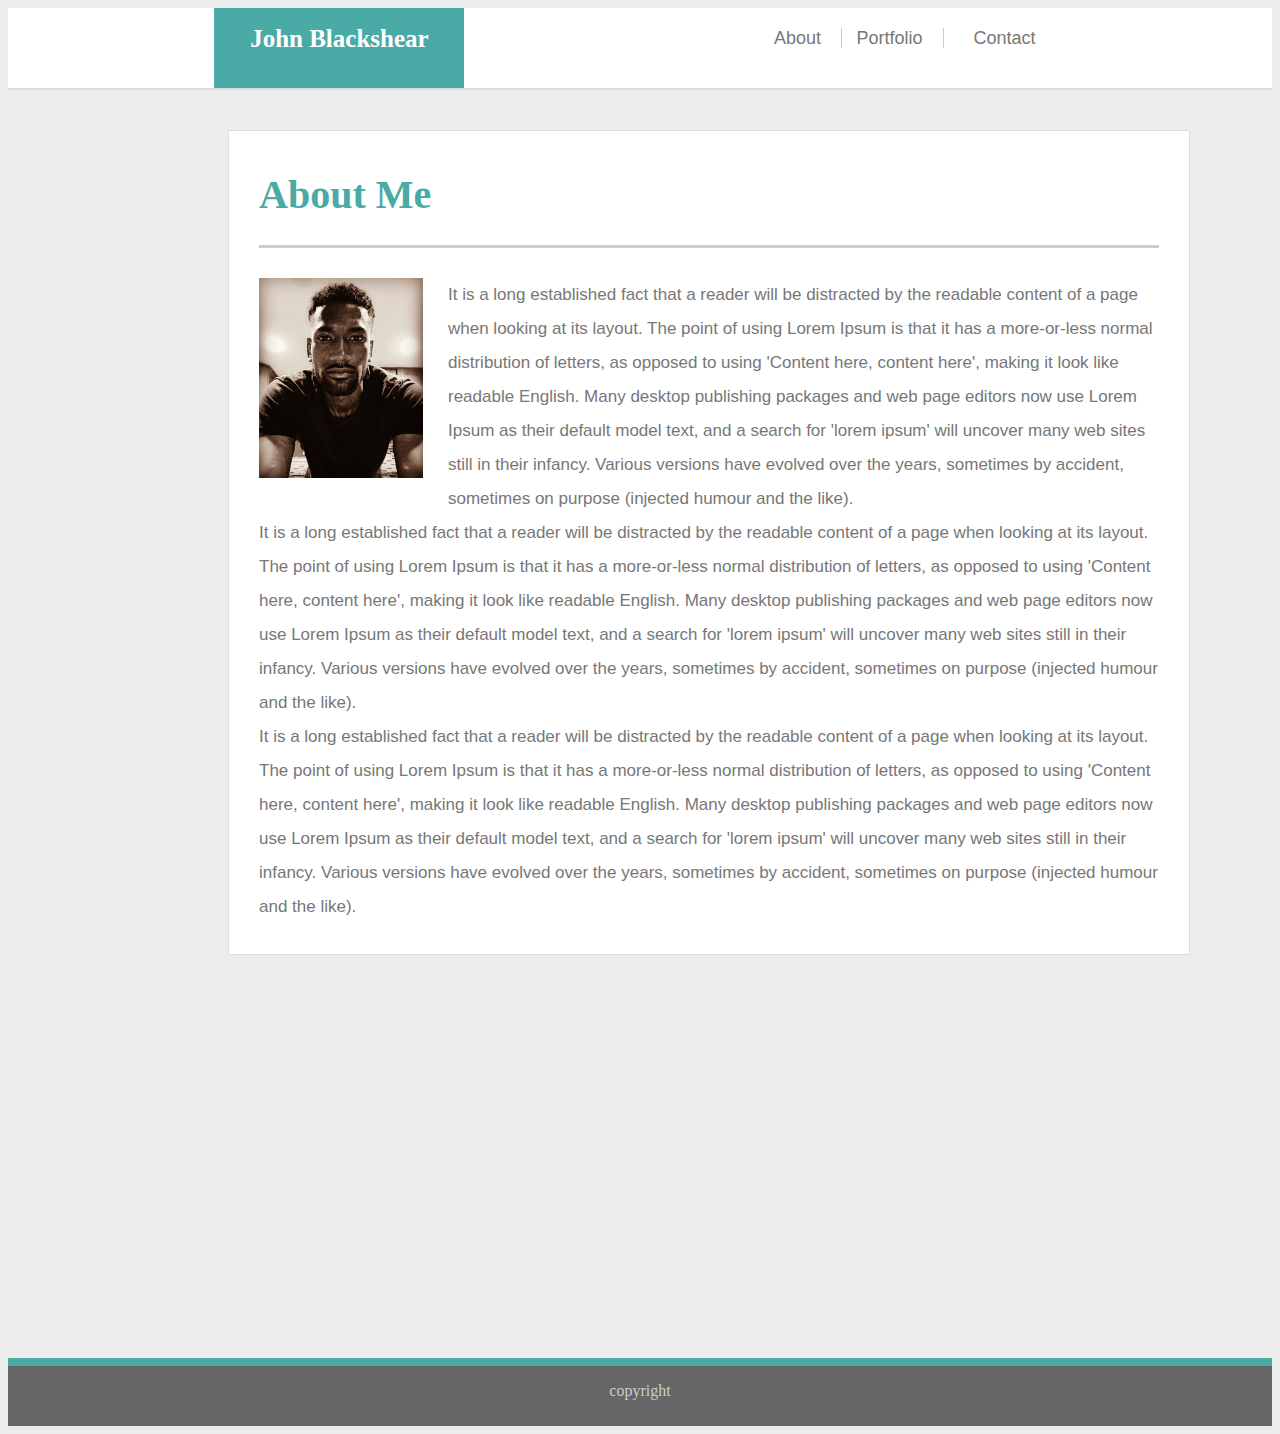
<file: index.html>
<!DOCTYPE html>
<html>
    <title>
        About Me
    </title>
    <body>
    <div id="page-container">
    <div id="content-wrap">
        <header>
                <link rel="stylesheet" type="text/css" href="style.css">
            <div class="wrapper">
                <div class="title">
                    <h1>John Blackshear</h1>
                </div>
            
                <div class="links">
                    <a class="about" href="#">About</a>
                    <a class="portfolio" href="port.html"> Portfolio </a>
                    <a class="contact" href="contact.html">Contact</a>

                </div>
            </div>
        </header>
        <section>
            <div class="main_header">
                <h1>
                    About Me
                </h1>
            </div>
            <div class="main">
               <img src="images/profile_img.jpg" class="profile_img">
               <p>
                    It is a long established fact that a reader will be distracted by the readable content of a page when looking at its layout. 
                    The point of using Lorem Ipsum is that it has a more-or-less normal distribution of letters, as opposed to using 'Content here, 
                    content here', making it look like readable English. Many desktop publishing packages and web page editors now use Lorem Ipsum as 
                    their default model text, and a search for 'lorem ipsum' will uncover many web sites still in their infancy. Various versions have 
                    evolved over the years, sometimes by accident, sometimes on purpose (injected humour and the like).
                    <br>
                    It is a long established fact that a reader will be distracted by the readable content of a page when looking at its layout. 
                    The point of using Lorem Ipsum is that it has a more-or-less normal distribution of letters, as opposed to using 'Content here, 
                    content here', making it look like readable English. Many desktop publishing packages and web page editors now use Lorem Ipsum as 
                    their default model text, and a search for 'lorem ipsum' will uncover many web sites still in their infancy. Various versions have 
                    evolved over the years, sometimes by accident, sometimes on purpose (injected humour and the like).
                    <br>
                    It is a long established fact that a reader will be distracted by the readable content of a page when looking at its layout. 
                    The point of using Lorem Ipsum is that it has a more-or-less normal distribution of letters, as opposed to using 'Content here, 
                    content here', making it look like readable English. Many desktop publishing packages and web page editors now use Lorem Ipsum as 
                    their default model text, and a search for 'lorem ipsum' will uncover many web sites still in their infancy. Various versions have 
                    evolved over the years, sometimes by accident, sometimes on purpose (injected humour and the like).

               </p>
                
            </div>
    </div>
    
        </section>
        <footer>
            <p>copyright</p>
        </footer>
    </div>
    </body>

</html>
</file>
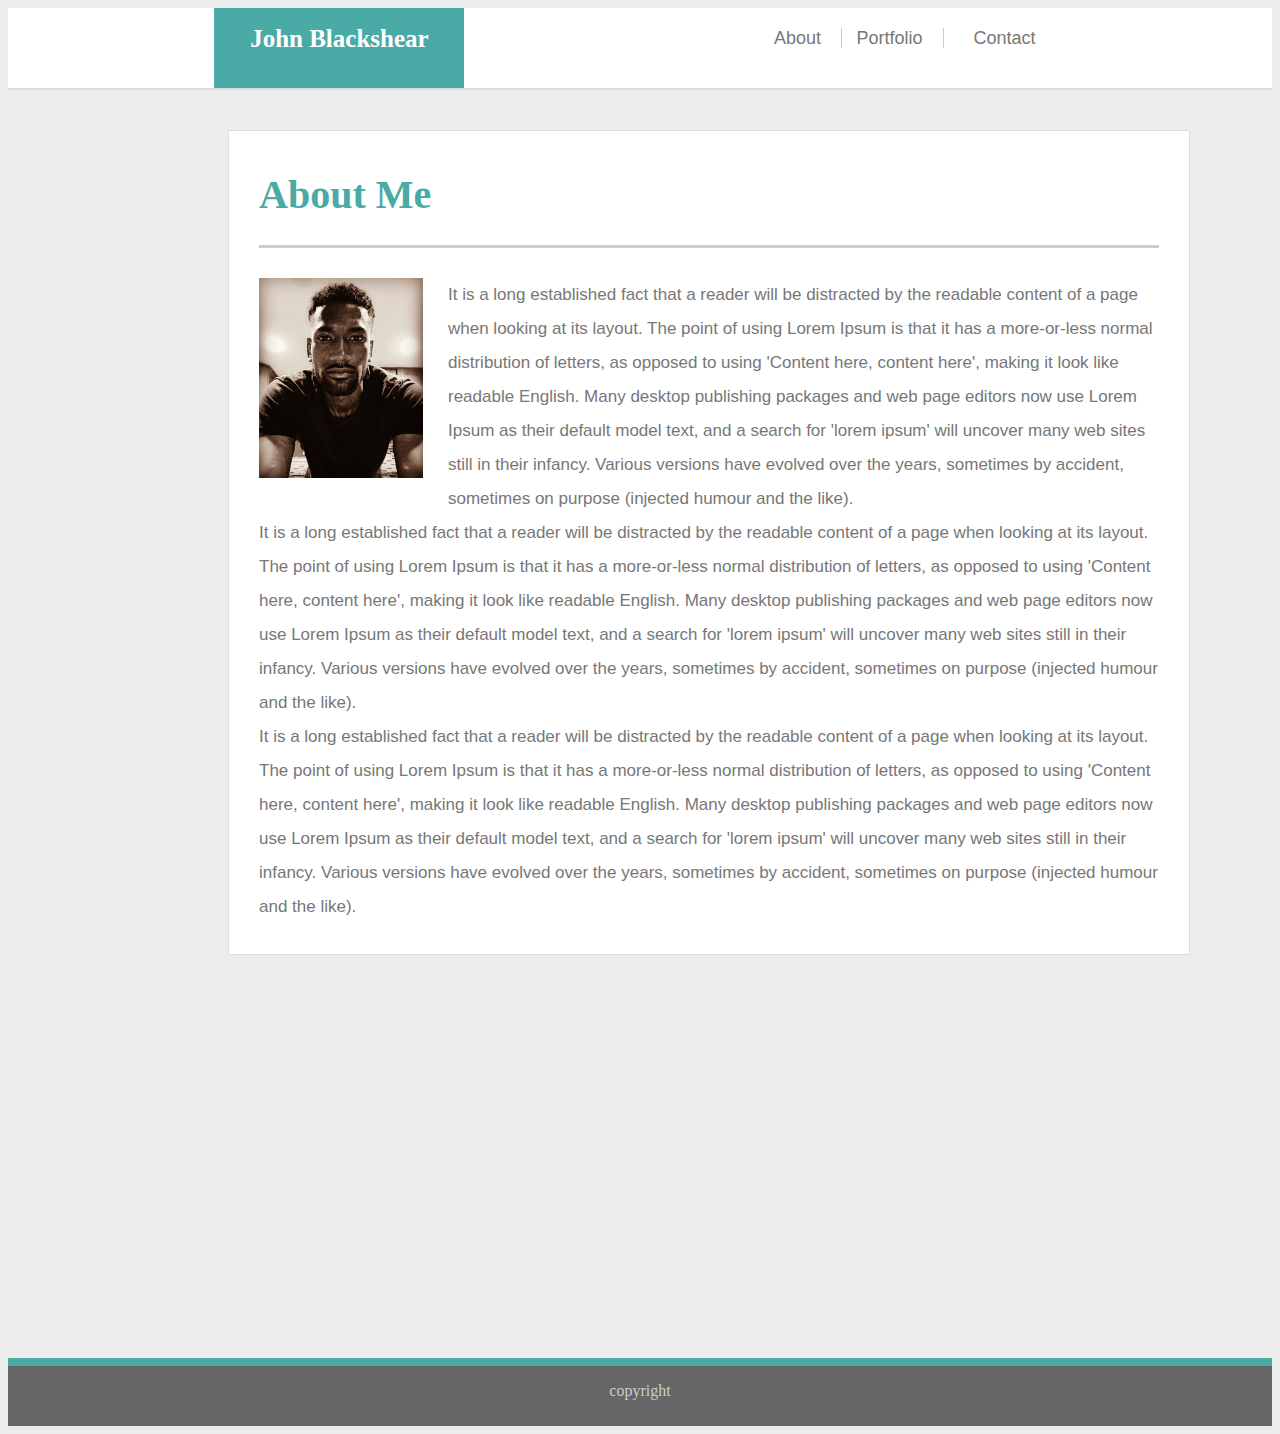
<file: about.html>
<!DOCTYPE html>
<html>
    <title>
        About Me
    </title>
    <body>
    <div id="page-container">
    <div id="content-wrap">
        <header>
                <link rel="stylesheet" type="text/css" href="style.css">
            <div class="wrapper">
            
                <div class="links">
                    <a class="about" href="#">About</a>
                    <a class="portfolio" href="port.html"> Portfolio </a>
                    <a class="contact" href="contact.html">Contact</a>

                </div>
                <div class="title">
                    <h1>John Blackshear</h1>
                </div>
            </div>
        </header>
        <section>
            <div class="main_header">
                <h1>
                    About Me
                </h1>
            </div>
            <div class="main">
               <img src="images/profile_img.jpg" class="profile_img">
               <p>
                    It is a long established fact that a reader will be distracted by the readable content of a page when looking at its layout. 
                    The point of using Lorem Ipsum is that it has a more-or-less normal distribution of letters, as opposed to using 'Content here, 
                    content here', making it look like readable English. Many desktop publishing packages and web page editors now use Lorem Ipsum as 
                    their default model text, and a search for 'lorem ipsum' will uncover many web sites still in their infancy. Various versions have 
                    evolved over the years, sometimes by accident, sometimes on purpose (injected humour and the like).
                    <br>
                    It is a long established fact that a reader will be distracted by the readable content of a page when looking at its layout. 
                    The point of using Lorem Ipsum is that it has a more-or-less normal distribution of letters, as opposed to using 'Content here, 
                    content here', making it look like readable English. Many desktop publishing packages and web page editors now use Lorem Ipsum as 
                    their default model text, and a search for 'lorem ipsum' will uncover many web sites still in their infancy. Various versions have 
                    evolved over the years, sometimes by accident, sometimes on purpose (injected humour and the like).
                    <br>
                    It is a long established fact that a reader will be distracted by the readable content of a page when looking at its layout. 
                    The point of using Lorem Ipsum is that it has a more-or-less normal distribution of letters, as opposed to using 'Content here, 
                    content here', making it look like readable English. Many desktop publishing packages and web page editors now use Lorem Ipsum as 
                    their default model text, and a search for 'lorem ipsum' will uncover many web sites still in their infancy. Various versions have 
                    evolved over the years, sometimes by accident, sometimes on purpose (injected humour and the like).

               </p>
                
            </div>
    </div>
    
        </section>
        <footer>
            <p>copyright</p>
        </footer>
    </div>
    </body>

</html>
</file>
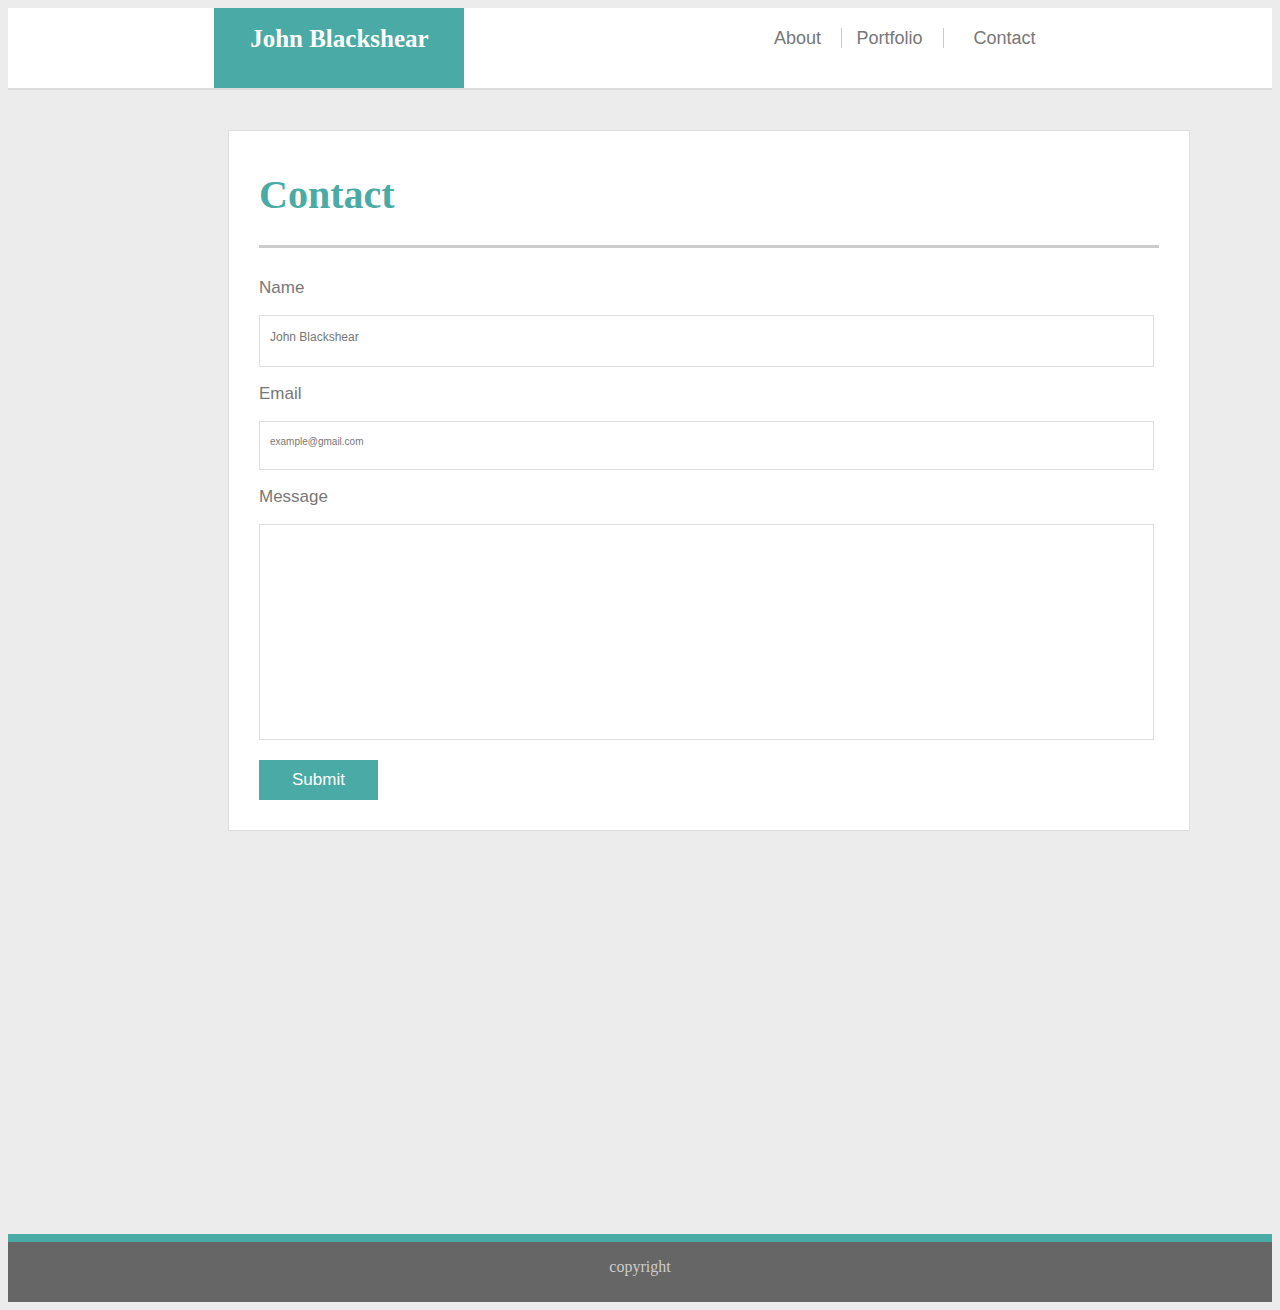
<file: contact.html>
<!DOCTYPE html>
<html>
    <title>
        Contact
    </title>
    <body>
    <div id="page-container">
    <div id="content-wrap">
        <header>
                <link rel="stylesheet" type="text/css" href="style.css">
            <div class="wrapper">
                <div class="title">
                    <h1>John Blackshear</h1>
                </div>
            
                <div class="links">
                    <a class="about" href="index.html">About</a>
                    <a class="portfolio" href="port.html"> Portfolio </a>
                    <a class="contact" href="#">Contact</a>

                </div>
            </div>
        </header>
        <section>
            <div class="main_header">
                <h1>
                   Contact
                </h1>
            </div>
            <div class="contact">
                <p>Name</p>
                <div class="name">John Blackshear</div>
                <p>Email</p>
                <div class="email">example@gmail.com</div>
                <p>Message</p>
                <div class="message"></div>
                <div class="submit">Submit</div>
            </div>
    </div>
    
        </section>
        <footer>
            <p>copyright</p>
        </footer>
    </div>
    </body>

</html>
</file>
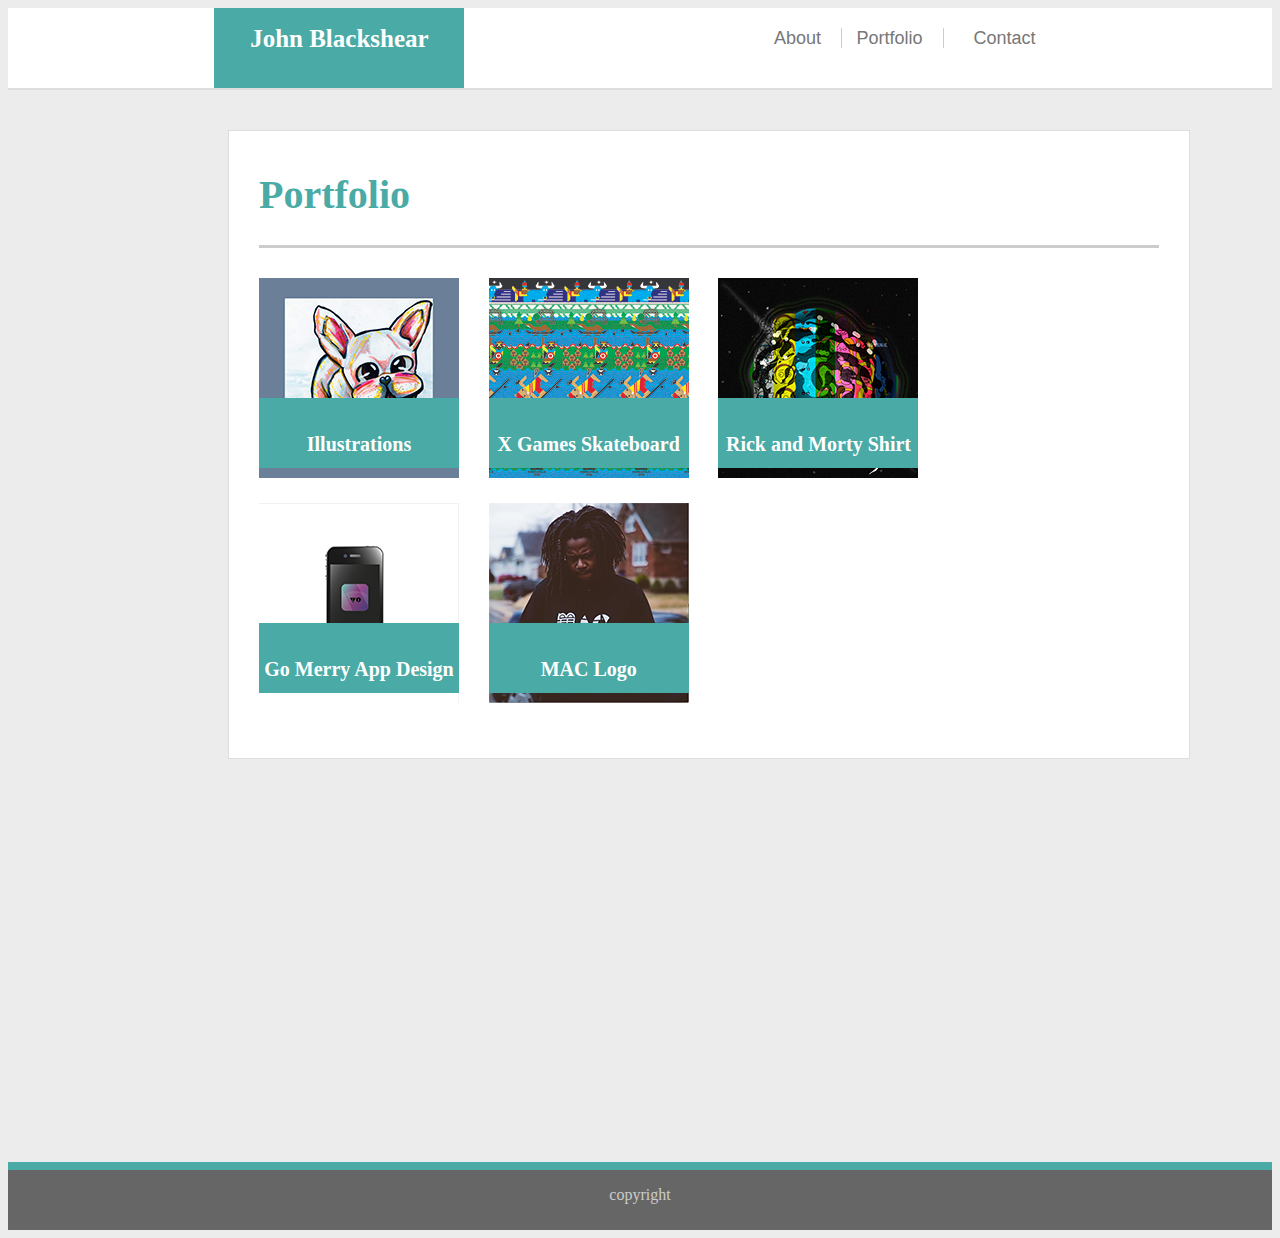
<file: port.html>
<!DOCTYPE html>
<html>
    <title>
        My portfolio
    </title>
    <body>
    <div id="page-container">
    <div id="content-wrap">
        <header>
                <link rel="stylesheet" type="text/css" href="style.css">
            <div class="wrapper">
                <div class="title">
                    <h1>John Blackshear</h1>
                </div>
            
                <div class="links">
                    <a class="about" href="index.html">About</a>
                    <a class="portfolio" href="#"> Portfolio </a>
                    <a class="contact" href="contact.html">Contact</a>

                </div>
            </div>
        </header>
        <section>
            <div class="main_header">
                <h1>
                    Portfolio
                </h1>
            </div>
            <div class="main">
                <div class="container">
                    <div class="text-block">
                       <h4>Illustrations</h4>
                    </div> 
                    <img src="images/frechie_sm.jpg">
                </div>
                <div class="container">
                        <div class="text-block">
                           <h4>X Games Skateboard</h4>
                        </div> 
                        <img src="images/skate_sm.jpg">
                    </div>
                    <div class="container">
                            <div class="text-block">
                               <h4>Rick and Morty Shirt
                                   </h4>
                            </div> 
                            <img src="images/morty_sm.jpg">
                        </div>
                        <div class="container">
                                <div class="text-block">
                                   <h4>Go Merry App Design</h4>
                                </div> 
                                <img src="images/go_sm.png">
                            </div>
                            <div class="container">
                                    <div class="text-block">
                                       <h4>MAC Logo</h4>
                                    </div> 
                                    <img src="images/MAC_sm.png">
                                </div>   
            </div>
    </div>
    
        </section>
        <footer>
            <p>copyright</p>
        </footer>
    </div>
    </body>

</html>
</file>
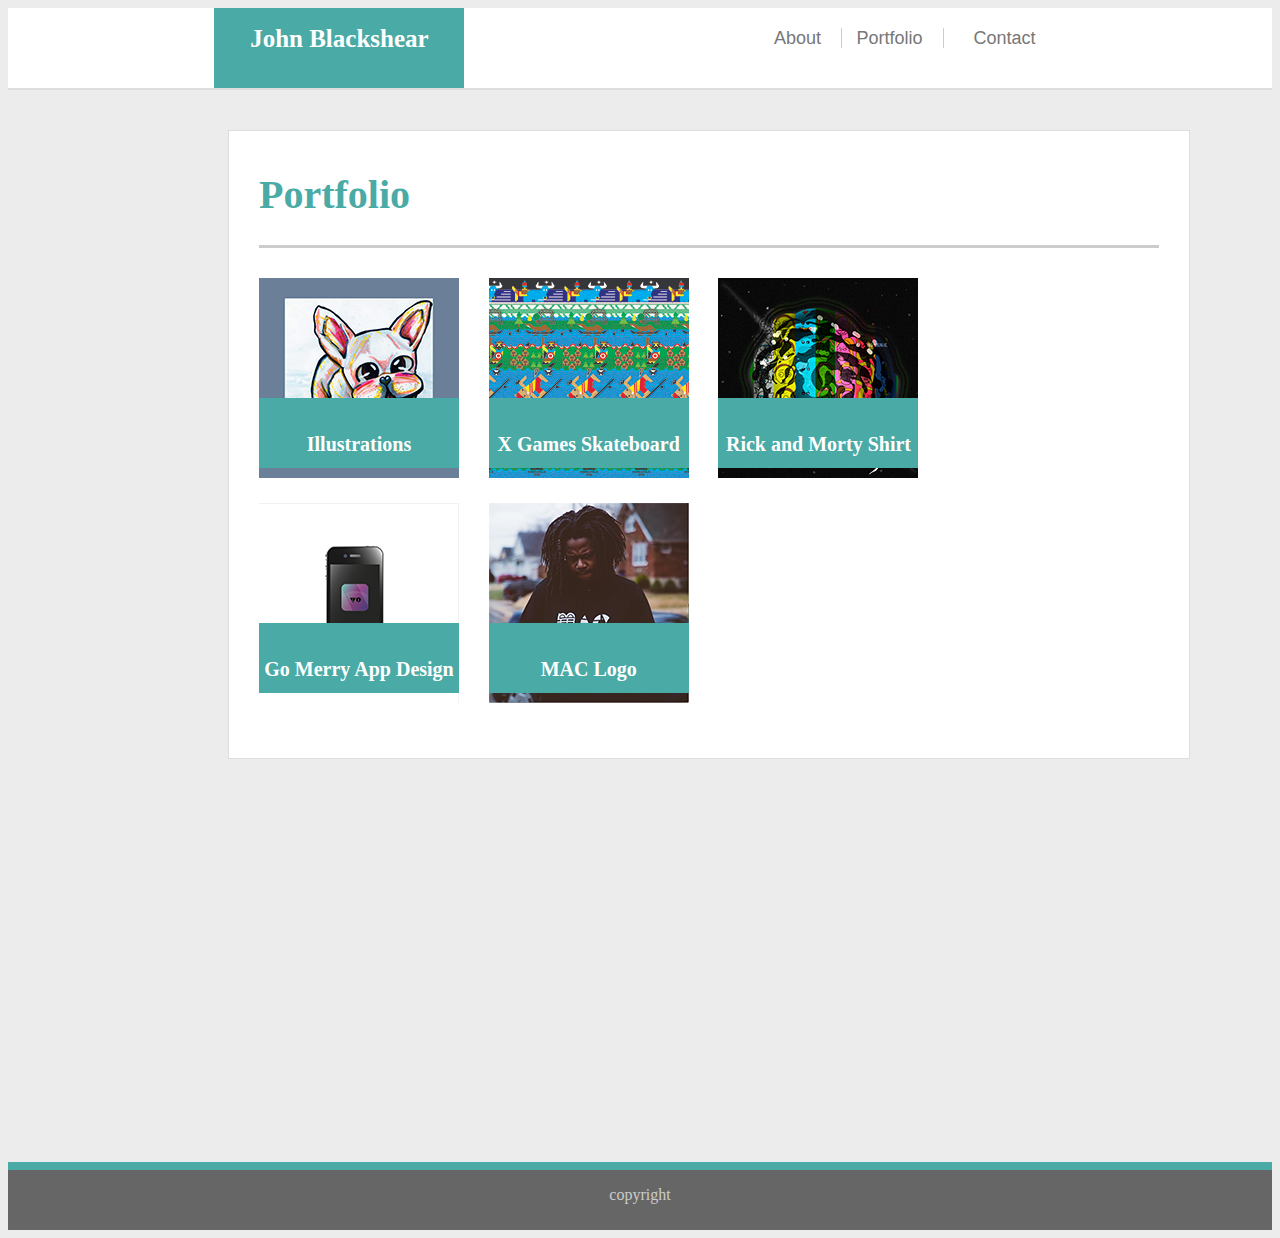
<file: port1.html>
<!DOCTYPE html>
<html>
    <title>
        My portfolio
    </title>
    <body>
    <div id="page-container">
    <div id="content-wrap">
        <header>
                <link rel="stylesheet" type="text/css" href="style.css">
            <div class="wrapper">
            
                <div class="links">
                    <a class="about" href="about.html">About</a>
                    <a class="portfolio" href="#"> Portfolio </a>
                    <a class="contact" href="contact.html">Contact</a>

                </div>
                <div class="title">
                    <h1>John Blackshear</h1>
                </div>
            </div>
        </header>
        <section>
            <div class="main_header">
                <h1>
                    Portfolio
                </h1>
            </div>
            <div class="main">
                <div class="container">
                    <div class="text-block">
                       <h4>Illustrations</h4>
                    </div> 
                    <img src="images/frechie_sm.jpg">
                </div>
                <div class="container">
                        <div class="text-block">
                           <h4>X Games Skateboard</h4>
                        </div> 
                        <img src="images/skate_sm.jpg">
                    </div>
                    <div class="container">
                            <div class="text-block">
                               <h4>Rick and Morty Shirt
                                   </h4>
                            </div> 
                            <img src="images/morty_sm.jpg">
                        </div>
                        <div class="container">
                                <div class="text-block">
                                   <h4>Go Merry App Design</h4>
                                </div> 
                                <img src="images/go_sm.png">
                            </div>
                            <div class="container">
                                    <div class="text-block">
                                       <h4>MAC Logo</h4>
                                    </div> 
                                    <img src="images/MAC_sm.png">
                                </div>   
            </div>
    </div>
    
        </section>
        <footer>
            <p>copyright</p>
        </footer>
    </div>
    </body>

</html>
</file>
<file: style.css>
#page-container{
    position: relative;
    min-height: 100vh;
    overflow: hidden;
    display: block;
    padding-bottom: 60px;
    width: 100%;
}

#content-wrap{
    padding-bottom: 60px;
}

header{
    margin: 0;
    padding-bottom: 0;
    text-align: center;
    height: 80px;
    width: 100%;
    background-color: #ffffff;
    border-bottom: 2px solid #dddddd;
    margin-bottom: 40px;
}

.wrapper{
    height: 100%;
    width: 80%;
    display: inline-block;
    background-color: #ffffff;    
}

.links{
    float: right;
    padding-top: 20px;
    margin-right: 80px;
    font-family: Arial, Helvetica, sans-serif;
}

.links a{
    color: #777;
    text-decoration: none;
    font-size: 18px;
}
    


a.portfolio{
    margin: 0px 0px 0px 15px;
    border-left: 1px solid #cccccc;
    border-right: 1px solid #cccccc;
    padding: 0px 15px 0px 15px;
}

.title{
   float: left;
   background-color: #4aaaa5;
   height: 100%;
   width: 250px;
   font-family: 'Times New Roman', Times, serif;
   margin-left: 80px;
  
}

.title h1{
    font-size: 25px;
    color: #ffffff;
}

section{
    width:960px;
    margin-left: 220px;
    background-color: #ffffff;
    border: 1px solid #dddddd;
    margin-bottom: 351px;
}

.main_header{
    background-color: #ffffff;
    margin: 40px 30px 0px 30px;
    padding: 0px;
    border-bottom: 3px solid #cccccc;
    font-family: 'Times New Roman', Times, serif;
    color: #4aaaa5;
    font-size: 20px;   
}

.main{
    background-color: #ffffff;
    margin: 30px;
    font-family: Arial, Helvetica, sans-serif;
    color: #777;
    font-size: 17px;
    line-height: 2;
    
}

img.profile_img{
    height: 200px;
    float: left;
    margin: 0px 25px 25px 0px;
}

img.img1{
    height: 200px;
    margin: 0px 25px 25px 0px;
}


footer{
    position: absolute;
    bottom: 0;
    width: 100%;
    height: 60px;
    background-color: #666666;
    text-align: center;
    color: #cccccc;
    border-top: 8px solid #4aaaa5;
}

body{
    background-color: #ececec;
    height: 100%;
    position: relative;

}

.contact{
    background-color: #ffffff;
    margin: 30px;
    font-family: Arial, Helvetica, sans-serif;
    color: #777;
    font-size: 17px;
}

.name{
    
    border: 1px solid #dddddd;
    height: 36px;
    padding-left:10px;
    padding-top: 14px;
    font-size: 12px;
    margin-right: 5px;

}

.email{
    border: 1px solid #dddddd;
    height: 33px;
    padding-left:10px;
    padding-top: 14px;
    font-size: 10px;
    margin-right: 5px;   
}

.message{
    border: 1px solid #dddddd;
    height: 200px;
    padding-left:10px;
    padding-top: 14px;
    font-size: 10px;
    margin-right: 5px; 
}

.submit{
    height: 20px;
    width: 119px;
    background-color: #4aaaa5;
    text-align: center;
    color: #ffffff;
    padding: 10px 0px 10px 0px;
    margin-top: 20px;
}

.container{
    position: relative;
    height: 200px;
    margin: 0px 25px 25px 0px;
    display: inline-block;
}

.text-block{
    position: absolute;
  background-color: #4aaaa5;
  color: white;
  text-align: center;
  bottom: 10px;
  width: 200px;
  height: 30px;
  font-size: 20px;
  font-family: 'Times New Roman', Times, serif;
  padding-bottom: 40px;
}
/*-- @media queries --*/

/* -- max width 768 --*/

    /* -- max width 980 --*/

    @media(max-width:980px){
        
        #page-container{
            position: relative;
            min-height: 100vh;
            overflow: hidden;
            display: block;
            padding-bottom: 60px;
            width: 980px;
        }
    
        .wrapper{
            height: 100%;
            width: 100%;
            display: inline-block;
            background-color: #ffffff;    
        }
    
        section{
            width:800px;
            margin-left: 80px;
            background-color: #ffffff;
            border: 1px solid #dddddd;
            margin-bottom: 351px;
        }
        
    
    }

 
    @media(max-width:768px ){

        #page-container{
            position: relative;
            min-height: 100vh;
            overflow: hidden;
            display: block;
            padding-bottom: 60px;
            width: 768px;
            }
            .wrapper{
                height: 100%;
                width: 100%;
                display: inline-block;
                background-color: #ffffff;    
            }
            
            section{
                width: 693px;
                margin-left: 20px;
                background-color: #ffffff;
                border: 1px solid #dddddd;
                margin-bottom: 351px;
            }
    
            .title{
                float: left;
                background-color: #4aaaa5;
                height: 100%;
                width: 250px;
                font-family: 'Times New Roman', Times, serif;
                margin-left: 20px;
               
             }
    

            .links{
                margin-right: 30px;
            }

            .main{
                background-color: #ffffff;
                margin: 30px;
                font-family: Arial, Helvetica, sans-serif;
                color: #777;
                font-size: 15px;
                line-height: 1.5;
            }
    
        }

        @media(max-width:640px ){

            #page-container{
                position: relative;
                min-height: 100vh;
                overflow: hidden;
                display: block;
                padding-bottom: 60px;
                width: 640px;
                }

                header{
                    margin: 0;
                    padding-bottom: 30px;
                    text-align: center;
                    height: 80px;
                    width: 100%;
                    background-color: #ffffff;
                    border-bottom: 2px solid #dddddd;
                    margin-bottom: 40px;
                    position: static;
                }

                .wrapper{
                    
                    height: 100%;
                    width: 100%;
                    display: inline-block;
                    background-color: #4aaaa5;    
                }
                
                section{
                    width: 600px;
                    margin-left: 10px;
                    background-color: #ffffff;
                    border: 1px solid #dddddd;
                    margin-bottom: 200px;
                    
                }
        
                .title{
                    float: none;
                    background-color: #4aaaa5;
                    height: 50%;
                    width:100%;
                    font-family: 'Times New Roman', Times, serif;
                    margin-left: 20px;
                   
                 }
        
    
                .links{
                    margin-right: auto;
                    background-color: #ffffff;
                    height: 40px;
                    padding-top: 20px;
                    width: 100%;
                }
    
                .main{
                    background-color: #ffffff;
                    margin: 30px;
                    font-family: Arial, Helvetica, sans-serif;
                    color: #777;
                    font-size: 15px;
                    line-height: 1.5;
                }

                img.profile_img{
                    
                    height: 200px;
                    float: none;
                    display:block;
                    margin:auto;
                    
                    
                }

                .container{
                    position: relative;
                    height: 200px;
                    margin: 20px 175px;
                    display: block;
                    
                }
                
                .text-block{
                    position: absolute;
                  background-color: #4aaaa5;
                  color: white;
                  text-align: center;
                  bottom: 10px;
                  width: 200px;
                  height: 30px;
                  font-size: 20px;
                  font-family: 'Times New Roman', Times, serif;
                  padding-bottom: 40px;
                }
        
            }
</file>
